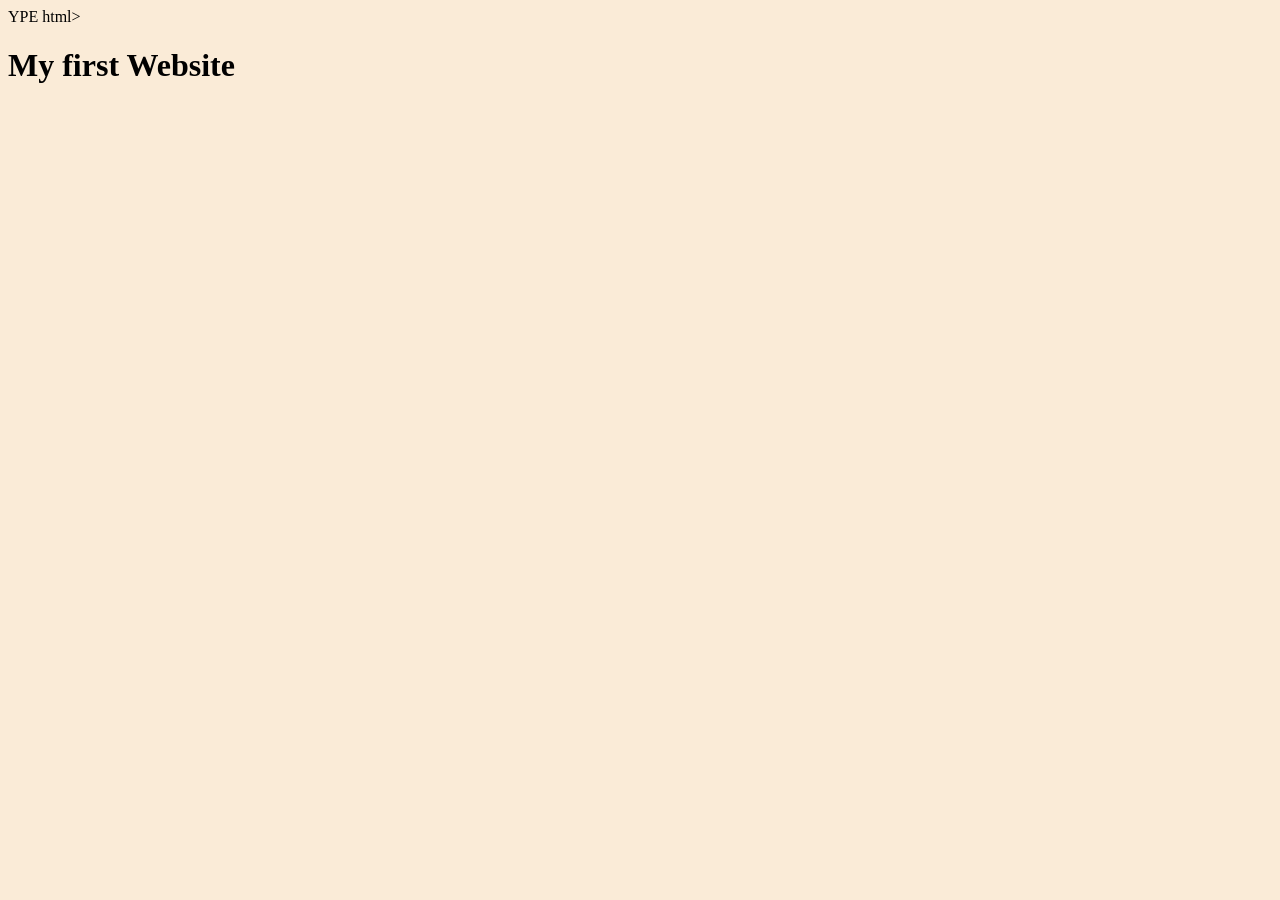
<file: index.html>
YPE html>
<html lang="en">
<head>
    <meta charset="UTF-8">
    <meta name="viewport" content="width=device-width, initial-scale=1.0">
    <title>Document</title>
    <link rel="stylesheet" href="style.css" class="rel">
</head>
<body>
    <h1>My first Website</h1><!DOCT
</body>
</html>
</file>
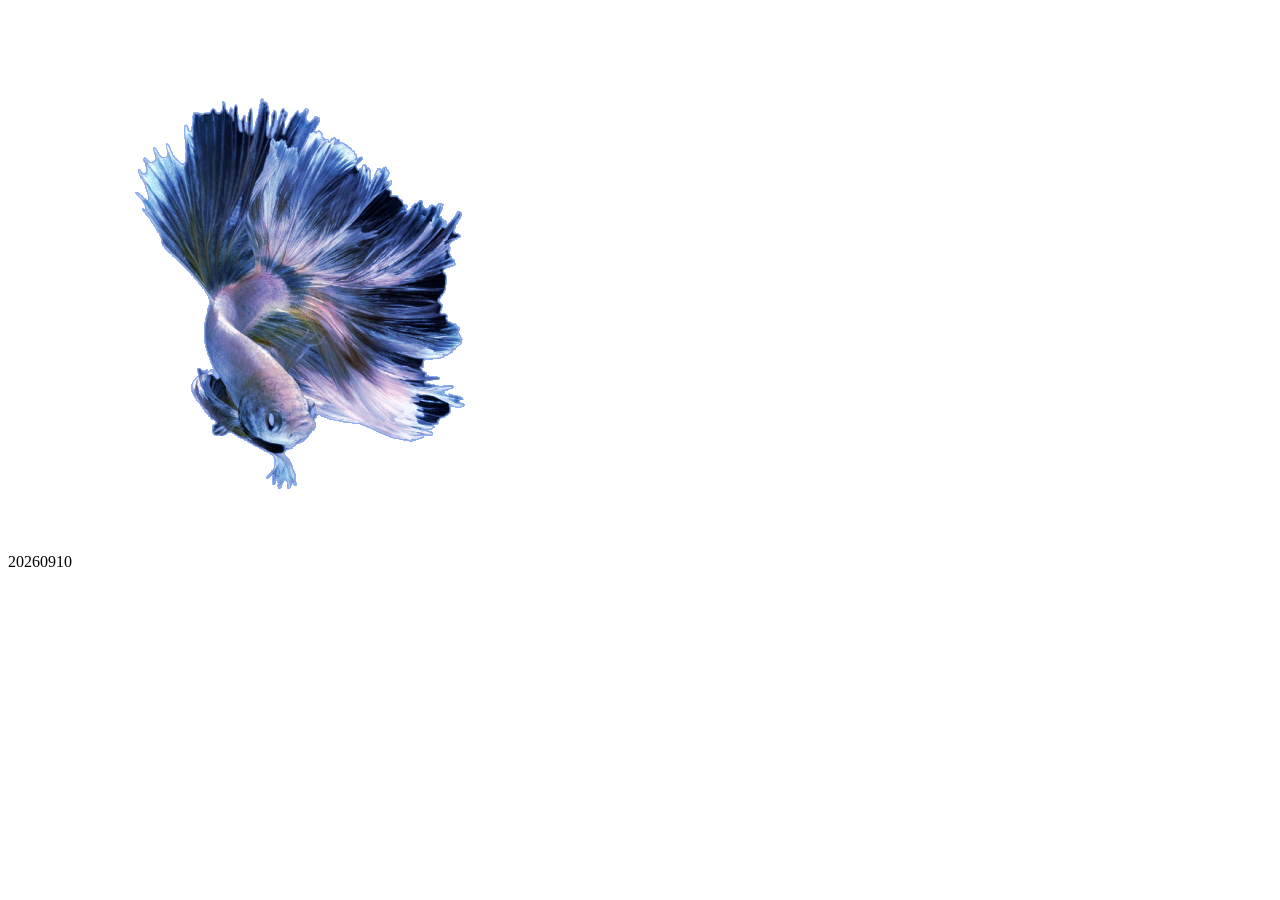
<file: ai/0910/index.html>
<!DOCTYPE html>
<html lang="en">
<head>
    <meta charset="UTF-8">
    <meta name="viewport" content="width=device-width, initial-scale=1.0">
    <title>Document</title>
</head>
<body>20260910
    <img src="03.png" alt=""

    
</body>
</html>
</file>
<file: style.css>
body{background-color: antiquewhite;}

p{color: aquamarine;
font-size: 2rem;}
</file>
